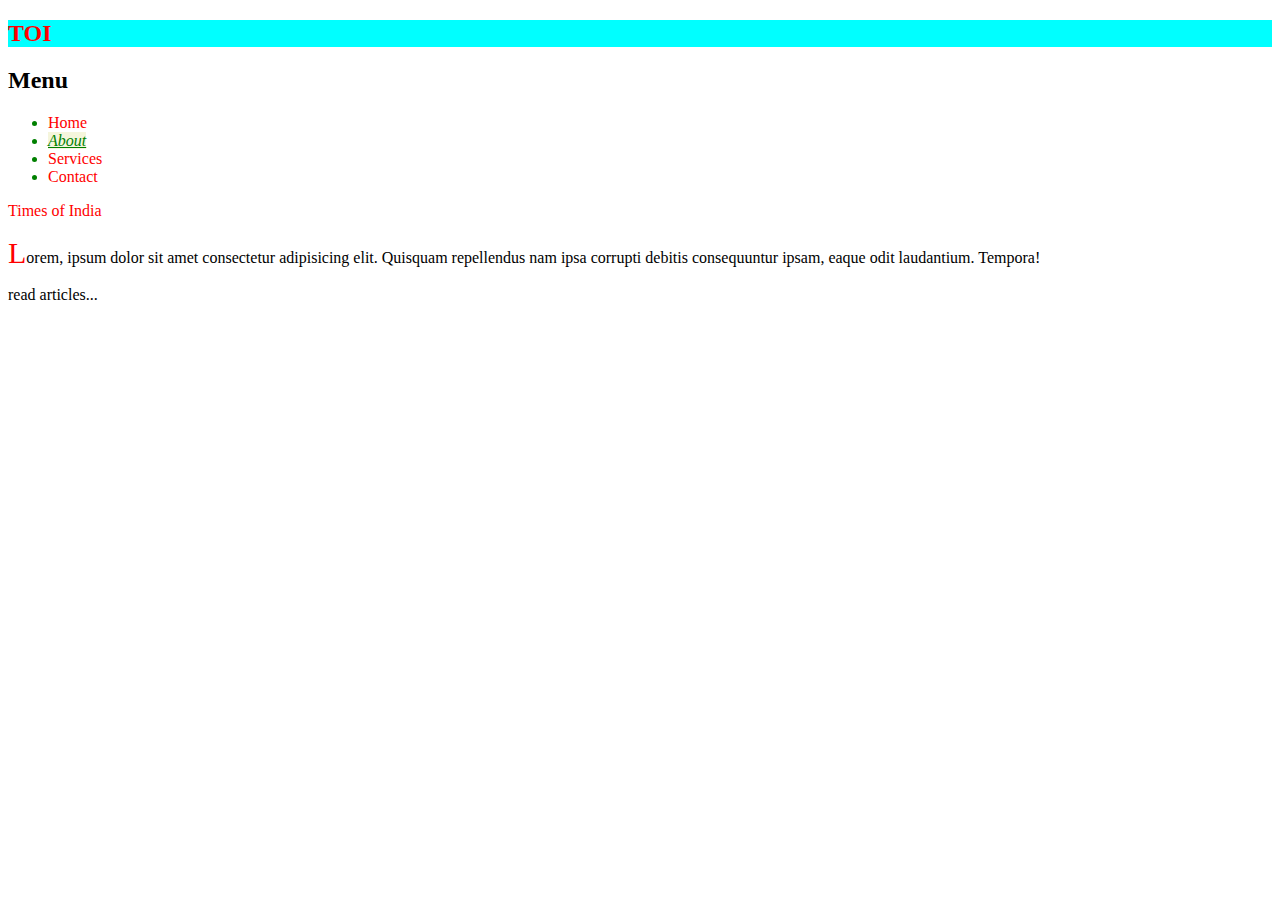
<file: Answer_1/index.html>
<!DOCTYPE html>
<html lang="en">
<head>
    <meta charset="UTF-8">
    <meta http-equiv="X-UA-Compatible" content="IE=edge">
    <meta name="viewport" content="width=device-width, initial-scale=1.0">
    <link rel="stylesheet" href="style.css">
    <title>Answer 1</title>
</head>
<body>
    <header>
        <nav>
            <h2>TOI</h2>
            <div>
                <h2>Menu</h2>
                <ul>
                    <li><a href="#" target="_blank" >Home</a></li>
                    <li><a href="#" class="active" target="_self" >About</a></li>
                    <li><a href="#" target="_blank" >Services</a></li>
                    <li><a href="#" target="_blank" >Contact</a></li>
                </ul>
            </div>
            <p>Times of India</p>
            <p>Lorem, ipsum dolor sit amet consectetur adipisicing elit. 
                Quisquam repellendus nam ipsa corrupti debitis consequuntur ipsam, 
                eaque odit laudantium. Tempora!</p>
            <p>read articles</p>
        </nav>
    </header>
</body>
</html>
</file>
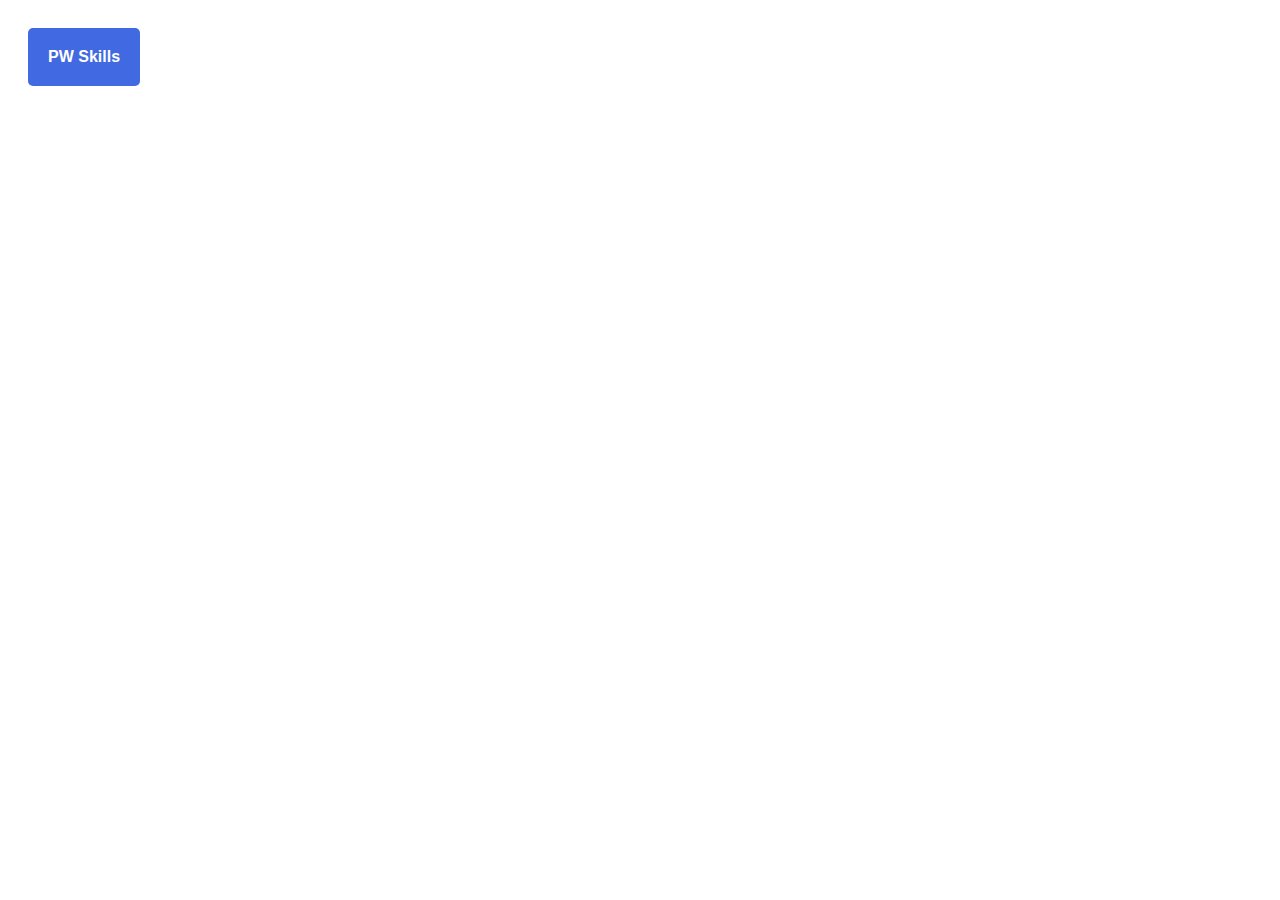
<file: Answer_4/index.html>
<!DOCTYPE html>
<html lang="en">
<head>
    <meta charset="UTF-8">
    <meta http-equiv="X-UA-Compatible" content="IE=edge">
    <meta name="viewport" content="width=device-width, initial-scale=1.0">
    <title>Answer 4</title>
    <style>
        button{
            color: white;
            background-color: royalblue;
            font-family: sans-serif;
            border-radius: 5px;
            font-size: medium;
            border-width: 0px;
            font-weight: bold;
            padding: 20px;
            
            margin: 20px;
        }
        button:hover{
            box-shadow: 10px 5px lightgray;
        }
    </style>
</head>

<body>
    <div>
        <button>PW Skills</button>
    </div>
</body>
</html>
</file>
<file: Answer_1/style.css>
a{
    color: red;
}
nav>h2{
    color: red;
    background-color: aqua;
}

div+p{
    color: red;
}
a[href]{
    color: red;
    text-decoration: none;
}
a[class="active"]{
    color: green;
    text-decoration: underline;
    font-style: italic;
}
a[target="_self"]{
    background-color: beige;
}
p:last-child::after{
    content: '...';
}
ul>li::marker{
    color: green;
}
/* ul li ::before{
    content: '\2022';
    color:green;
    font-weight: bold;
    display: inline-block;
    width: 1em;
} */

p:nth-child(even)::first-letter{
    color: red;
    font-size: 30px;
}
</file>
